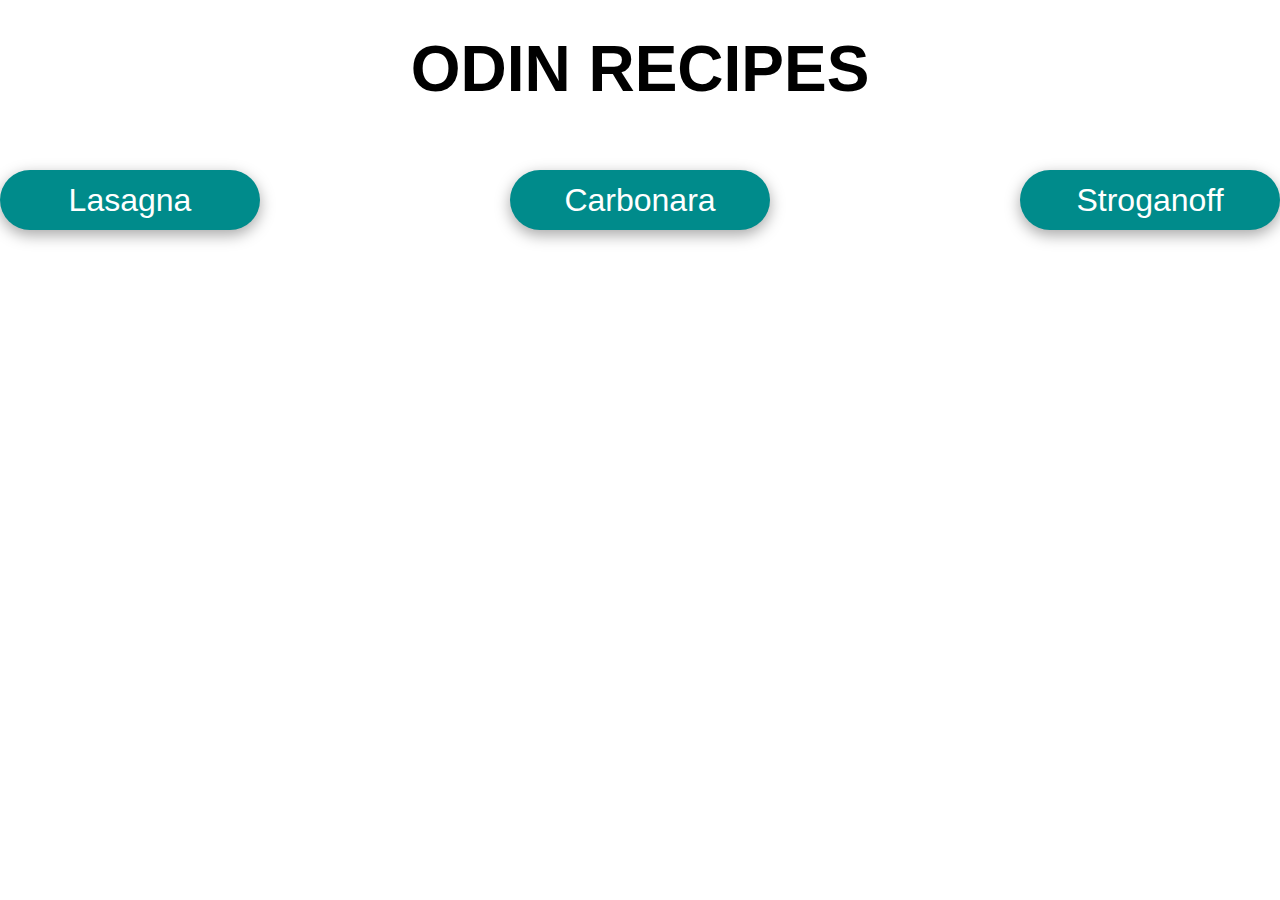
<file: index.html>
<!DOCTYPE html>
<html lang="en">
<head>
    <meta charset="UTF-8">
    <meta http-equiv="X-UA-Compatible" content="IE=edge">
    <meta name="viewport" content="width=device-width, initial-scale=1.0">
    <link rel="stylesheet" href="style.css">
    <title>Odin Recipes</title>
</head>
<body>
    <section class="main__page">
        <h1>Odin Recipes</h1>
        <ul>
            <li><a href="recipes/lasagna.html">Lasagna</a></li>
            <li><a href="recipes/carbonara.html">Carbonara</a></li>
            <li><a href="recipes/stroganoff.html">Stroganoff</a></li>
        </ul>
    </section>
</body>
</html>
</file>
<file: style.css>
*{
    margin: 0;
    padding: 0;
    box-sizing: border-box;
}
body{
    max-width: 1300px;
    margin: auto;
}
.main__page h1{
    padding: 32px 0 64px 0;
}
.main__page ul {
    display: flex;
    width: 100%;
    justify-content: space-between;
}
.main__page ul li {
    list-style: none;
    width: 260px;
    height: 60px;
    background-color: darkcyan;
    border-radius: 6rem;
    box-shadow: rgba(0, 0, 0, 0.35) 0px 5px 15px;
}

.main__page ul li:active{
    transform: translate(-1px, 4px);
}
.main__page li a {
    text-decoration: none;
    display: flex;
    justify-content: center;
    align-items: center;
    color: white;
    font-size: 32px;
    font-family: sans-serif;

    width: 100%;
    height: 100%;
}
.back__btn{
    position: absolute;
    left: 5%;
    top: 5%;
    background-color: darkcyan;
    text-decoration: none;
    color: white;
    text-transform: uppercase;
    font-family: sans-serif;
    font-weight: bold;
    height: 50px;
    width: 100px;
    border-radius: 20%;
    display: flex;
    align-items: center;
    justify-content: center;
    box-shadow: rgba(0, 0, 0, 0.35) 0px 5px 15px;
}
.back__btn:active{
    transform: translate(-1px, 4px);
}
h1{
    text-align: center;
    font-family: sans-serif;
    font-size: 4rem;
    text-transform: uppercase;
}
h2{
 text-transform: uppercase;
 font-family: sans-serif;   
 padding: 16px 0 16px 0;
}
.first__block{
    display: flex;
    padding-bottom: 32px;
    
}

img{
width: 50%;
height: auto;
border-radius: 5%;
}
.text__block{
    margin-left: 2rem;
}
.text__block > ul {
    display: flex;
    flex-direction: column;
    height: 90%;
    justify-content: space-evenly;
}
.text__block > ul > li {
    list-style: none;
}
h3{
    padding-bottom: 16px;
    font-family: sans-serif;
}
ol{
    margin-bottom: 64px;
}
ol > li {
    padding: 8px 0 8px 0;
}
</file>
